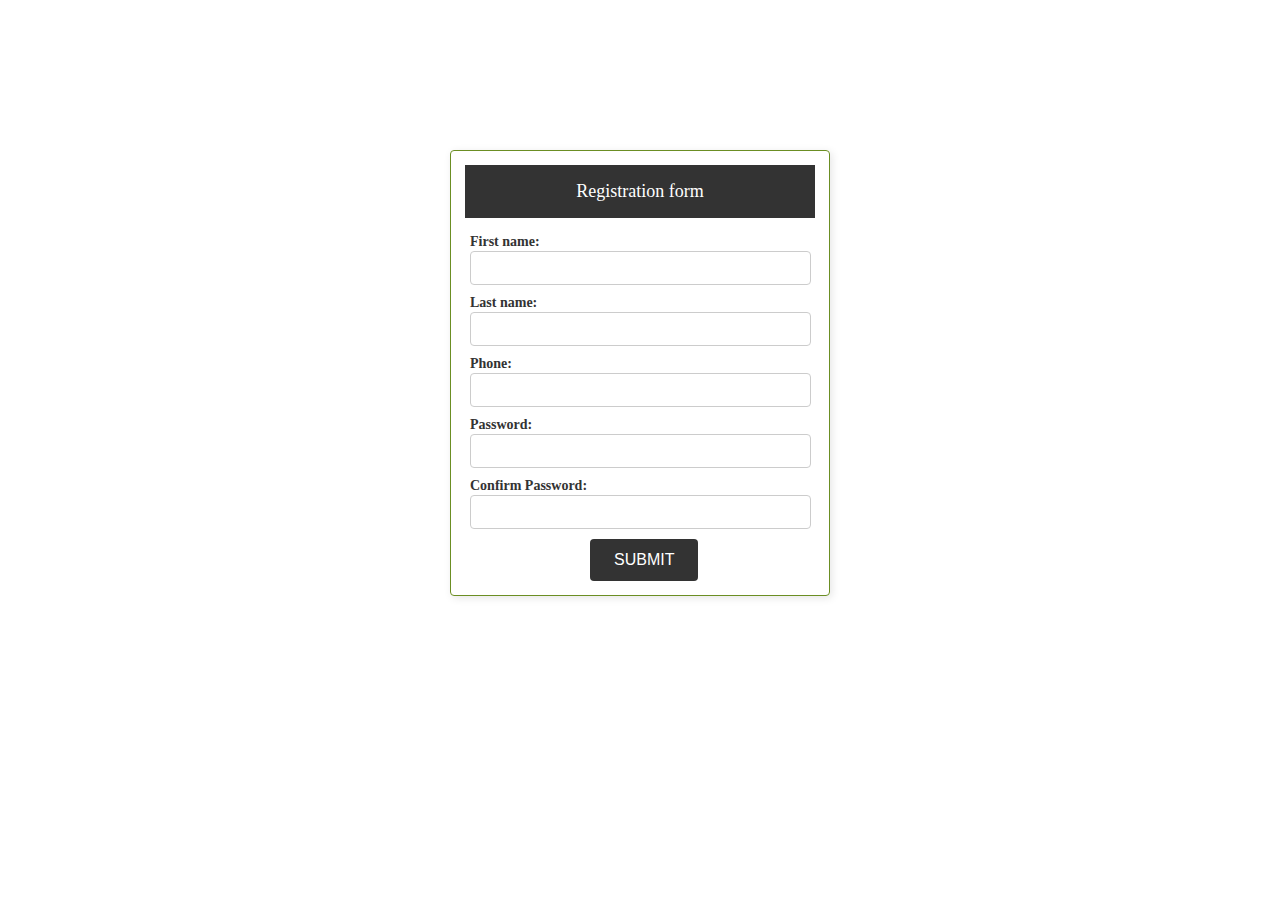
<file: index.html>
<!DOCTYPE html>
<html lang="en">

<head>
    <meta charset="UTF-8">
    <meta name="viewport" content="width=device-width, initial-scale=1.0">
    <title>JS Forms</title>
    <link rel="stylesheet" href="./style.css">
</head>

<body>

    <div class="card">
        <div class="card-header">
            <div class="text-header">Registration form</div>
        </div>
        <div class="card-body">
            <form onsubmit="return validateForm()" action="./submit.html">
                <div class="form-group">
                    <label for="firstname">First name:</label>
                    <input required="" name="firstname" id="firstname" type="text">
                </div>
                <div class="form-group">
                    <label for="lastname">Last name:</label>
                    <input required="" name="lastname" id="lastname" type="text">
                </div>
                <div class="form-group">
                    <label for="Phone">Phone:</label>
                    <input required="" name="Phone" id="Phone" type="tel" maxlength="10" minlength="10">
                </div>
                <div class="form-group">
                    <label for="password">Password:</label>
                    <input required="" name="password" id="password" type="password" maxlength="15" minlength="8">
                </div>
                <div class="form-group">
                    <label for="confirm-password">Confirm Password:</label>
                    <input required="" name="confirm-password" id="confirm-password" type="password" maxlength="15"
                        minlength="8">
                </div>
                <input type="submit" class="btn" value="submit">
            </form>
        </div>
    </div>
    <script src="./app.js"></script>
</body>

</html>
</file>
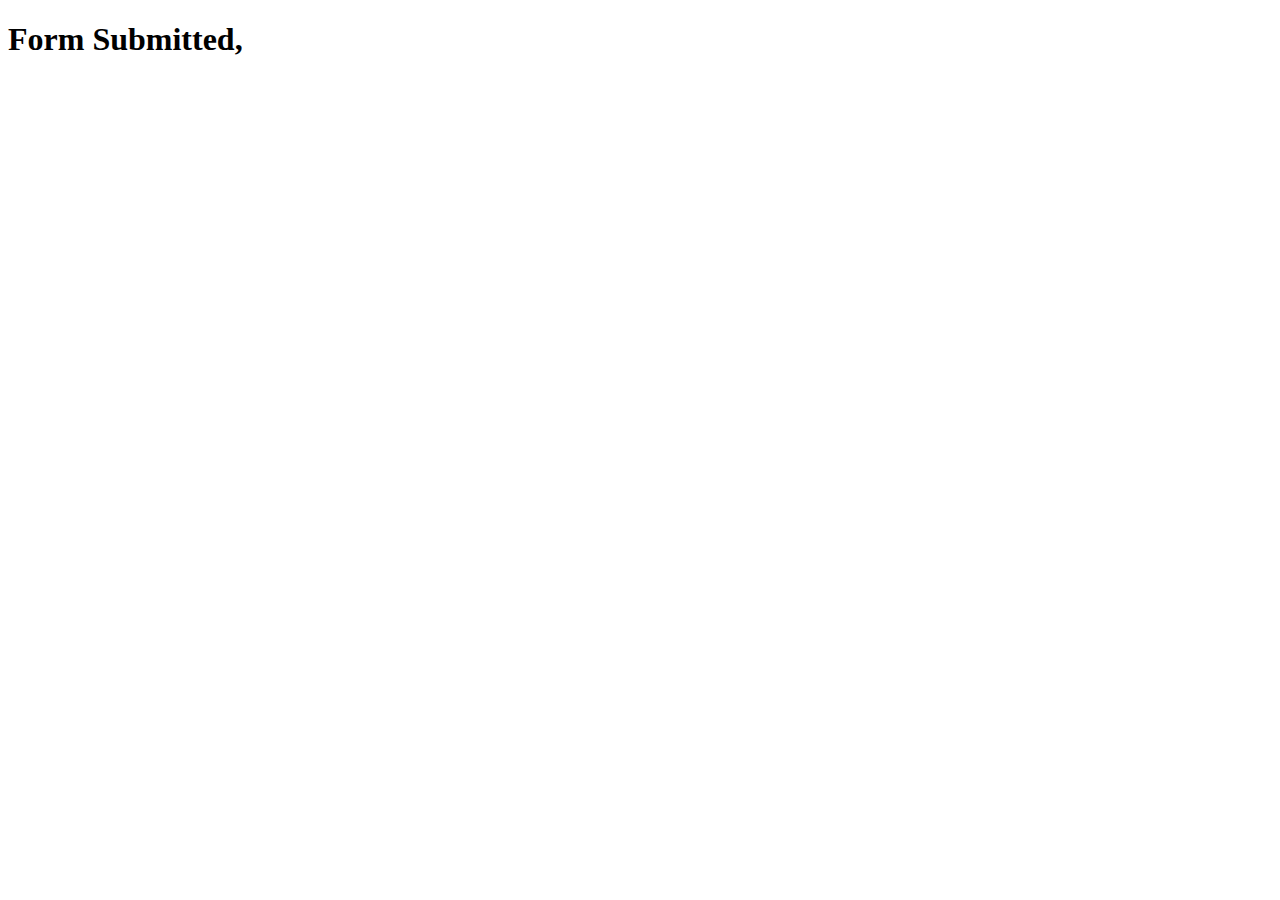
<file: submit.html>
<!DOCTYPE html>
<html lang="en">
<head>
    <meta charset="UTF-8">
    <meta name="viewport" content="width=device-width, initial-scale=1.0">
    <title>Submitted</title>
</head>
<body>
    <h1>Form Submitted, </h1>
</body>
</html>
</file>
<file: style.css>
.card {
    width: 350px;
    border: 1px solid #ccc;
    border-radius: 4px;
    box-shadow: 2px 2px 8px rgba(0,0,0,0.1);
    overflow: hidden;
    margin: 10px auto;
    margin-top: 150px;
    border: 1px solid olivedrab;
    padding: 14px;
  }
  
  .card-header {
    background-color: #333;
    padding: 16px;
    text-align: center;
  }
  
  .card-header .text-header {
    margin: 0;
    font-size: 18px;
    color: rgb(255, 255, 255);
  }
  
  .card-body {
    padding: 16px 5px 0px 5px;
  }
  
  .form-group {
    margin-bottom: 10px;
  }
  
  .form-group label {
    display: block;
    font-size: 14px;
    color: #333;
    font-weight: bold;
    margin-bottom: 1px;
  }
  
  .form-group input[type="text"],
  .form-group input[type="tel"],
  .form-group input[type="password"] {
    width: 95%;
    padding: 8px;
    font-size: 14px;
    border: 1px solid #ccc;
    border-radius: 4px;
  }
  
  .btn {
    padding: 12px 24px;
    margin-left: 120px;
    font-size: 16px;
    border: none;
    border-radius: 4px;
    background-color: #333;
    color: #fff;
    text-transform: uppercase;
    transition: background-color 0.2s ease-in-out;
    cursor: pointer
  }
  
  .btn:hover {
    background-color: #ccc;
    color: #333;
  }
</file>
